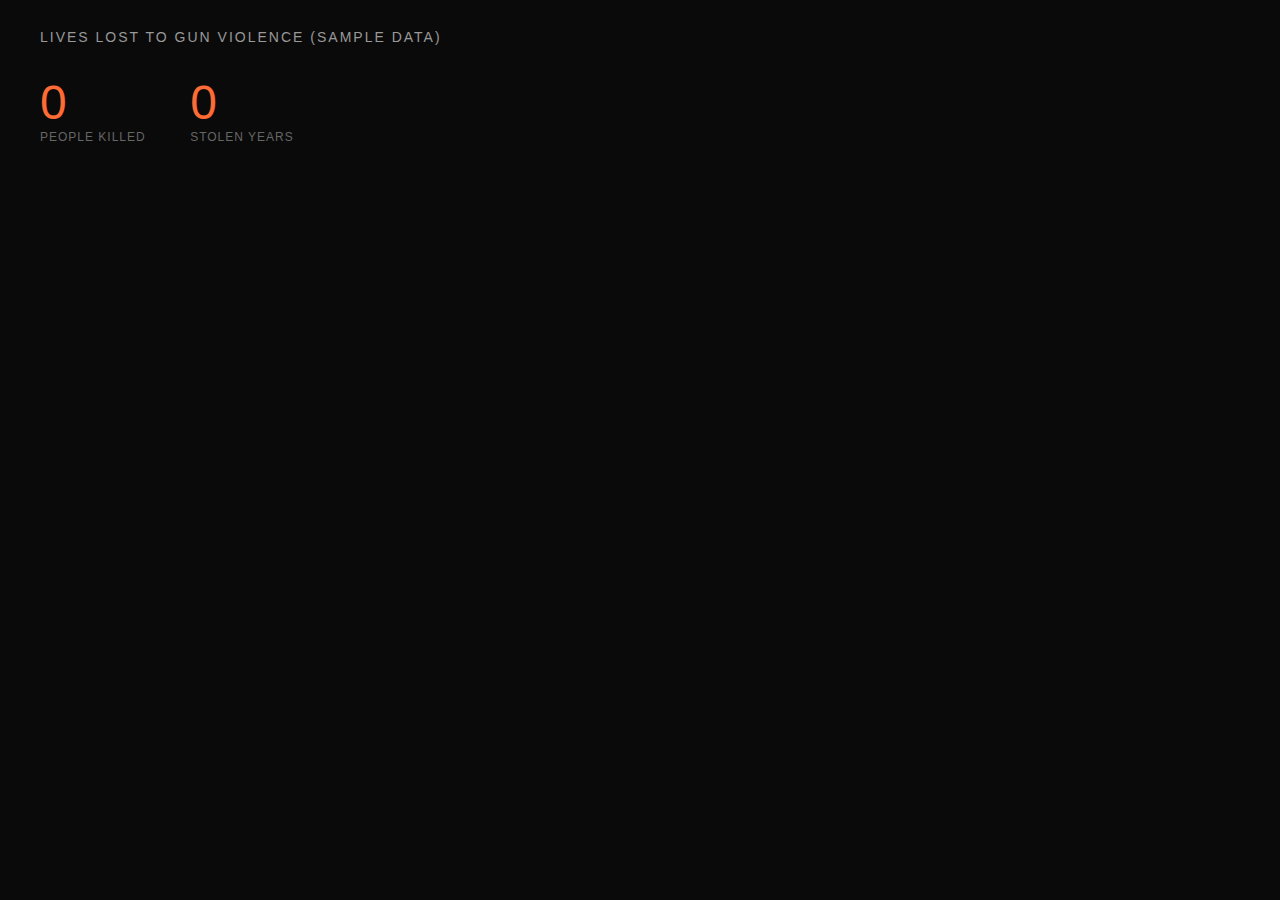
<file: visualizations/lives-stolen/test.html>
<!DOCTYPE html>
<html lang="en">
<head>
    <meta charset="UTF-8">
    <meta name="viewport" content="width=device-width, initial-scale=1.0">
    <title>Lives Lost Visualization - Test</title>
    <script src="https://d3js.org/d3.v7.min.js"></script>
    <style>
        body {
            margin: 0;
            padding: 20px;
            font-family: 'Helvetica Neue', Arial, sans-serif;
            background-color: #0a0a0a;
            color: #fff;
            overflow-x: hidden;
        }
        
        #container {
            max-width: 1200px;
            margin: 0 auto;
        }
        
        h1 {
            font-size: 14px;
            font-weight: 300;
            letter-spacing: 2px;
            text-transform: uppercase;
            margin-bottom: 30px;
            color: #999;
        }
        
        #stats {
            margin-bottom: 40px;
        }
        
        .stat {
            display: inline-block;
            margin-right: 40px;
        }
        
        .stat-number {
            font-size: 48px;
            font-weight: 300;
            color: #ff6b35;
        }
        
        .stat-label {
            font-size: 12px;
            color: #666;
            letter-spacing: 1px;
        }
        
        #tooltip {
            position: absolute;
            padding: 10px;
            background: rgba(0, 0, 0, 0.9);
            border: 1px solid #ff6b35;
            border-radius: 4px;
            pointer-events: none;
            opacity: 0;
            font-size: 12px;
            transition: opacity 0.2s;
        }
        
        .arc-lived {
            fill: none;
            stroke: #ff6b35;
            stroke-width: 2;
            opacity: 0.8;
        }
        
        .arc-stolen {
            fill: none;
            stroke: #444;
            stroke-width: 2;
            opacity: 0.5;
            stroke-dasharray: 2,2;
        }
        
        .arc-group:hover .arc-lived {
            stroke: #ff8c5a;
            stroke-width: 3;
            opacity: 1;
        }
        
        .arc-group:hover .arc-stolen {
            stroke: #666;
            opacity: 0.8;
        }
    </style>
</head>
<body>
    <div id="container">
        <h1>Lives Lost to Gun Violence (Sample Data)</h1>
        <div id="stats">
            <div class="stat">
                <div class="stat-number" id="people-killed">0</div>
                <div class="stat-label">PEOPLE KILLED</div>
            </div>
            <div class="stat">
                <div class="stat-number" id="stolen-years">0</div>
                <div class="stat-label">STOLEN YEARS</div>
            </div>
        </div>
        <svg id="visualization"></svg>
    </div>
    <div id="tooltip"></div>

    <script>
        // Wait for DOM to be fully loaded
        document.addEventListener('DOMContentLoaded', function() {
            console.log('DOM loaded, starting visualization...');
            console.log('D3 version:', d3.version);
            
            // Configuration
            const width = 1200;
            const height = 800;
            const arcHeight = 15;
            const arcSpacing = 5;
            const expectedLifespan = 78; // Average life expectancy in years

            // Generate sample data (replace with real data)
            function generateSampleData(count) {
                const data = [];
                for (let i = 0; i < count; i++) {
                    // Random ages weighted toward younger ages for realism
                    const ageAtDeath = Math.floor(Math.random() * 70) + 5;
                    data.push({
                        id: i,
                        age: ageAtDeath,
                        expectedAge: expectedLifespan,
                        stolenYears: expectedLifespan - ageAtDeath
                    });
                }
                return data.sort((a, b) => a.age - b.age);
            }

            const data = generateSampleData(200);
            console.log('Generated data:', data.length, 'entries');

            // Calculate total stolen years
            const totalStolenYears = data.reduce((sum, d) => sum + d.stolenYears, 0);
            console.log('Total stolen years:', totalStolenYears);

            // Setup SVG
            const svg = d3.select('#visualization')
                .attr('width', width)
                .attr('height', height);
            
            console.log('SVG element:', svg.node());
            console.log('SVG dimensions:', width, 'x', height);

            // Scale for arc width (years to pixels)
            const xScale = d3.scaleLinear()
                .domain([0, expectedLifespan])
                .range([0, width - 100]);

            // Create arc generator
            function createArc(years, radius) {
                const arcWidth = xScale(years);
                const path = d3.path();
                
                // Create a semi-circular arc
                const startX = 50;
                const startY = 0;
                const endX = startX + arcWidth;
                
                // Control point for bezier curve (creates the arc)
                const controlY = -radius;
                
                path.moveTo(startX, startY);
                path.quadraticCurveTo(startX + arcWidth / 2, controlY, endX, startY);
                
                return path.toString();
            }

            // Create groups for each person
            const arcGroups = svg.selectAll('.arc-group')
                .data(data)
                .join('g')
                .attr('class', 'arc-group')
                .attr('transform', (d, i) => {
                    const row = Math.floor(i / 5);
                    const col = i % 5;
                    const x = col * (width / 5);
                    const y = row * (arcHeight + arcSpacing) + 50;
                    return `translate(${x}, ${y})`;
                });
            
            console.log('Created arc groups:', arcGroups.size());

            // Add stolen years arc (background - gray dashed)
            arcGroups.append('path')
                .attr('class', 'arc-stolen')
                .attr('d', d => createArc(d.expectedAge, 30))
                .attr('opacity', 0)
                .transition()
                .duration(1000)
                .delay((d, i) => i * 10)
                .attr('opacity', 0.5);

            // Add lived years arc (foreground - orange)
            arcGroups.append('path')
                .attr('class', 'arc-lived')
                .attr('d', d => createArc(0, 30))
                .attr('opacity', 0)
                .transition()
                .duration(1000)
                .delay((d, i) => i * 10)
                .attr('d', d => createArc(d.age, 30))
                .attr('opacity', 0.8);

            // Tooltip interaction
            const tooltip = d3.select('#tooltip');

            arcGroups
                .on('mouseover', function(event, d) {
                    tooltip
                        .style('opacity', 1)
                        .html(`
                            <strong>Age at death:</strong> ${d.age}<br>
                            <strong>Expected age:</strong> ${d.expectedAge}<br>
                            <strong>Years stolen:</strong> ${d.stolenYears}
                        `);
                })
                .on('mousemove', function(event) {
                    tooltip
                        .style('left', (event.pageX + 10) + 'px')
                        .style('top', (event.pageY - 10) + 'px');
                })
                .on('mouseout', function() {
                    tooltip.style('opacity', 0);
                });

            // Animate statistics
            function animateNumber(selector, target) {
                d3.select(selector)
                    .transition()
                    .duration(2000)
                    .tween('text', function() {
                        const interpolator = d3.interpolateNumber(0, target);
                        return function(t) {
                            this.textContent = Math.round(interpolator(t)).toLocaleString();
                        };
                    });
            }

            setTimeout(() => {
                animateNumber('#people-killed', data.length);
                animateNumber('#stolen-years', totalStolenYears);
            }, 500);
            
        });
    </script>
</body>
</html>
</file>
